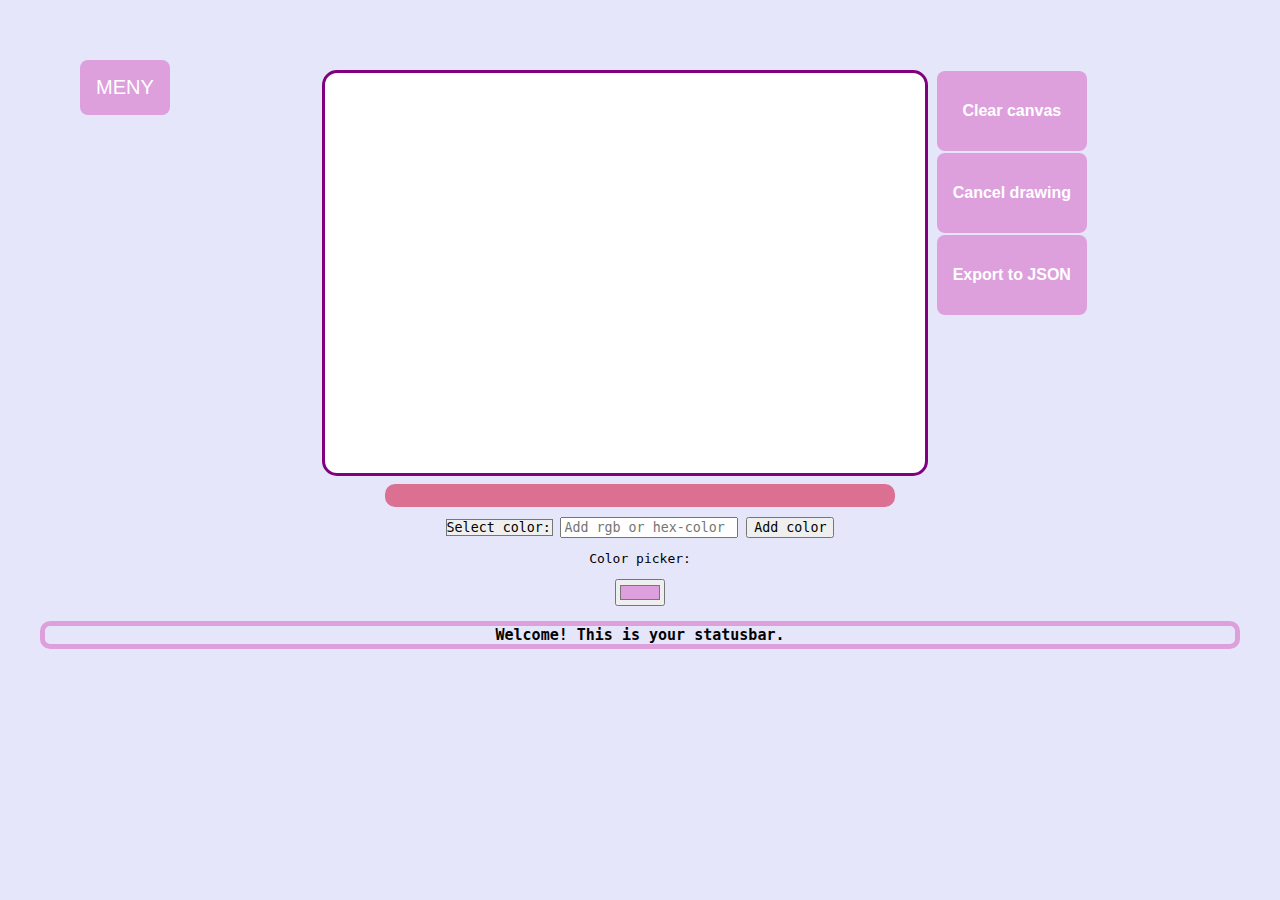
<file: index.html>
<!DOCTYPE html>
<html lang="en">
<head>
    <meta charset="UTF-8">
    <title>Draw on canvas</title>
    <link rel="stylesheet" href="canvas.css">
	 
</head>

<body>
   <div>
    <button id ="meny">MENY</button>
    </div>
    
  <div id="dropdown">
      <a href="#" id="dc">Draw circle</a>
      <a href="#" id="dt">Draw triangle</a>
      <a href="#" id="dr">Draw rectangle</a>
  </div>
   
   <div class ="top">
     

      
       <canvas id="canvas">Canvas not available, try another browser.</canvas>
       
       <div class="right-btns">
           <button id="clear" class="btn-right">Clear canvas</button><br>
           <button id="cancel" class="btn-right">Cancel drawing</button><br>
           <button id="exportJSON" class="btn-right">Export to JSON</button><br>
		   </div>
	        <div id="jsonOutput">
         <p id="jsonInfo"></p>
     </div>
       
       
	   
	   
<!--FÄRGVÄLJARE-->	   
       <form class = "color-form">
  <select name="colors" id="color">
   <option value="#000000" selected="" disabled="">Select color:</option>
    <option value="#0000ff" style="color: blue">Blue</option>
    <option value="#33cc33" style="color: green">Green</option>
    <option value="#ff0000" style="color: red">Red</option>
    <option value="#ffcc00" style="color: #ffcc00">Yellow</option>
  </select>
  
  
  <input type="text" name ="input-color" id="input-color" placeholder="Add rgb or hex-color" style="font-family: monospace;">

  <button id="add-color" class="add-color-btn" type="button" style="font-family: monospace;">Add color</button>
  <p>Color picker:</p><input type = "color" name="colorClick"/>
</form>

      
           <p id="status" class="status">Welcome! This is your statusbar.</p>          
     
   </div></div>
   <script src="canvas.js"></script>
   
</body>
</html>
</file>
<file: canvas.css>
body{
    margin: 40px;;
    padding: 0 atuo;
    background-color: lavender;
	font-family: monospace;
	text-align: center;
}

input[type=color]::-webkit-color-swatch 
{ 
    background-color: plum!important; 
}

#meny {
    background-color: plum;
	float: left;
    color: white;
    padding: 16px;
    font-size: 20px;
    border: none;
    cursor: pointer;
    border-radius: 8px;
	margin-top: 20px;
    margin-left: 40px;
}

#meny:hover {
    background-color: palevioletred;
}

#dc, #dt, #dr {
    display: block;
    margin: 5px;
    font-size: 15px;
    text-decoration: none;
	padding: 11px;
    
}
#dropdown {
    position: absolute;
    width: 150px;
    margin-left: 40px;
	margin-top: 74px;
    border-radius: 10px;
    background: lightpink;
    color: #FFF;
    display: inline-block;
    text-decoration: none;
    
}


#dropdown a:hover {
    background-color: plum;
    border-radius: 6px;
}


.top{ 
	padding-top: 30px;
    text-align: center;
}
#canvas{
    background-color: white;
    color: #000;
    border: 3px solid purple;
	border-radius: 15px;
    margin-bottom: 5px;
}


#status{

    background-color: lavender;
	border: 5px solid plum;
	font-size: 15px;
	border-radius: 10px;
    color: #020104;
    font-weight: bold;
    display: block;
	
	
}

.right-btns{
    margin-bottom: 100px;
    display: inline-block;
    vertical-align: top;
}

.btn-right{
    width:150px;
    height: 80px;
    color : white;
	padding: 15px;
	font-size: 16px;
    background-color: plum;
    margin-right: 2px;
    font-weight: bold;
    margin: 1px;
    border-radius: 8px;
	border: none;
}

.btn-right:hover {
	background-color: palevioletred;
}

#jsonOutput {
    background-color: palevioletred;
    border-radius: 10px;
    padding: 5px;
    width: 500px;
	margin: 0 auto;
	margin-bottom: 10px;
	
}


select {
	font-family: monospace;
   -webkit-appearance: normal;
   -moz-appearance: none;
   appearance: none;
}
</file>
